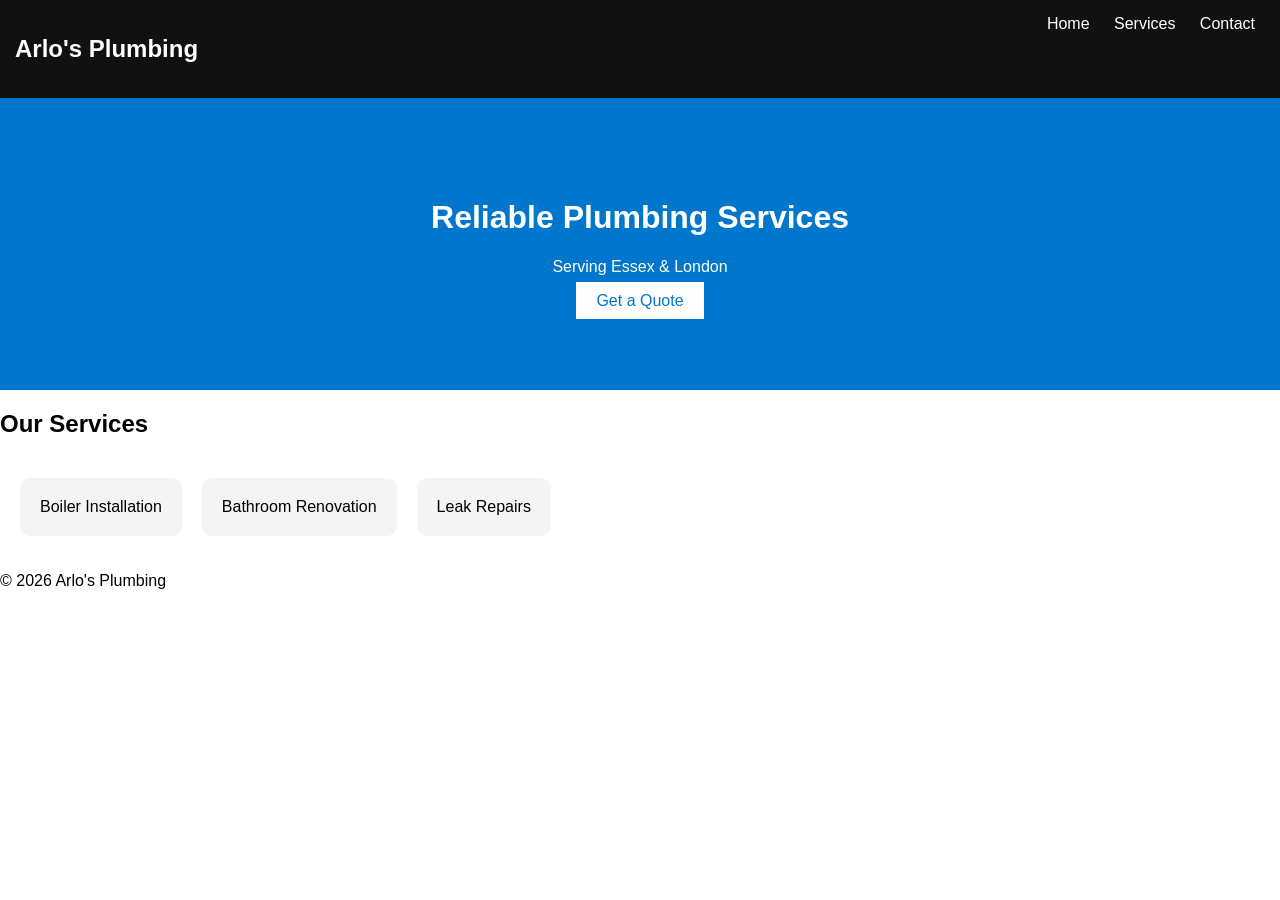
<file: index.html>
<!DOCTYPE html>
<html>
<head>
<title>Arlo's Plumbing & Heating</title>
<link rel="stylesheet" href="style.css">
</head>
<body>

<nav>
  <h2>Arlo's Plumbing</h2>
  <div>
    <a href="index.html">Home</a>
    <a href="services.html">Services</a>
    <a href="contact.html">Contact</a>
  </div>
</nav>

<header>
  <h1>Reliable Plumbing Services</h1>
  <p>Serving Essex & London</p>
  <a href="contact.html" class="btn">Get a Quote</a>
</header>

<section>
  <h2>Our Services</h2>
  <div class="grid">
    <div class="card">Boiler Installation</div>
    <div class="card">Bathroom Renovation</div>
    <div class="card">Leak Repairs</div>
  </div>
</section>

<footer>
  <p>© 2026 Arlo's Plumbing</p>
</footer>

</body>
</html>
</file>
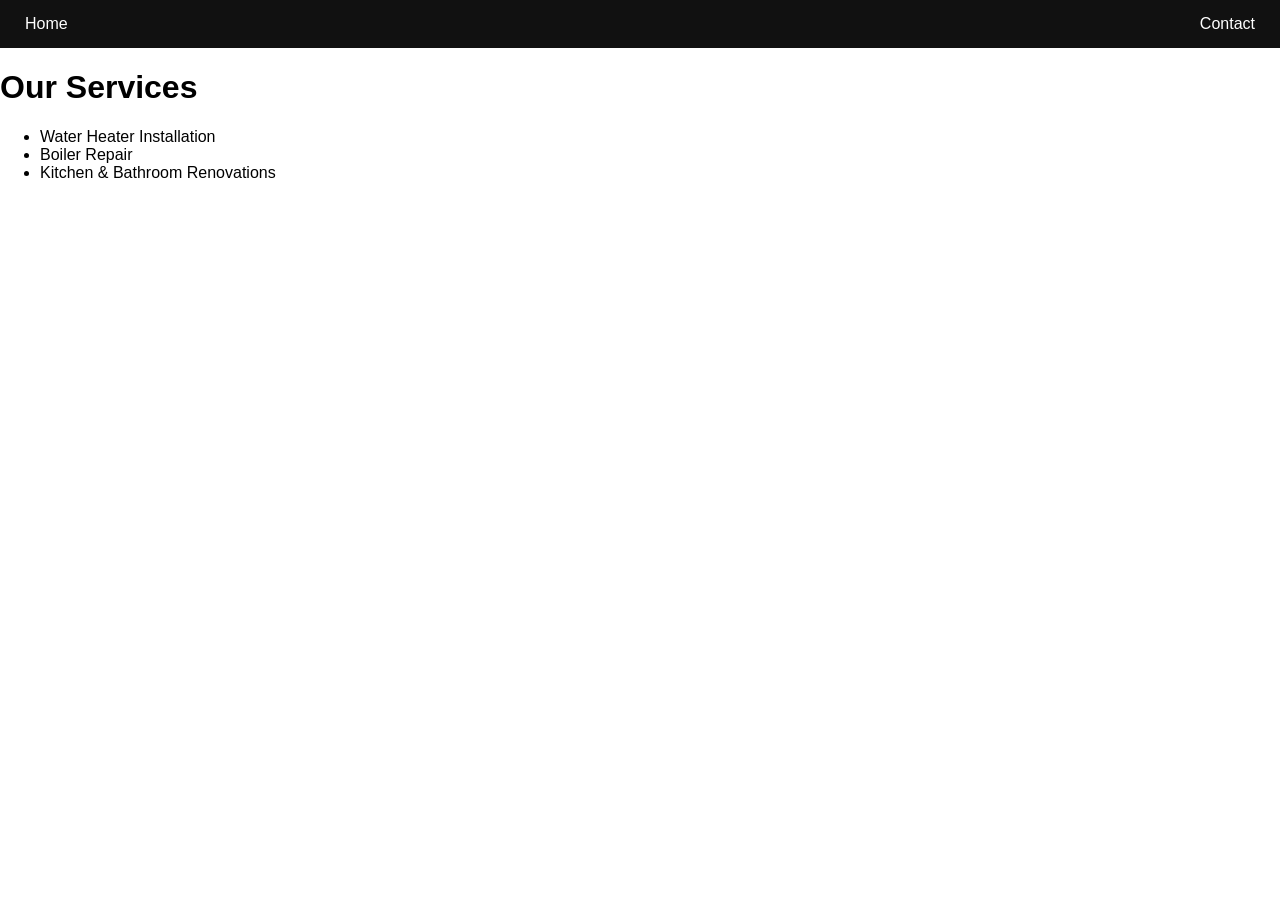
<file: service.html>
<!DOCTYPE html>
<html>
<head>
<title>Services</title>
<link rel="stylesheet" href="style.css">
</head>
<body>

<nav>
  <a href="index.html">Home</a>
  <a href="contact.html">Contact</a>
</nav>

<h1>Our Services</h1>

<ul>
<li>Water Heater Installation</li>
<li>Boiler Repair</li>
<li>Kitchen & Bathroom Renovations</li>
</ul>

</body>
</html>
</file>
<file: style.css>
body{font-family:Arial;margin:0}
nav{display:flex;justify-content:space-between;padding:15px;background:#111;color:#fff}
nav a{color:#fff;margin:0 10px;text-decoration:none}
header{padding:80px;text-align:center;background:#0077cc;color:#fff}
.btn{background:#fff;color:#0077cc;padding:10px 20px;text-decoration:none}
.grid{display:flex;gap:20px;padding:20px}
.card{background:#f4f4f4;padding:20px;border-radius:10px}
</file>
